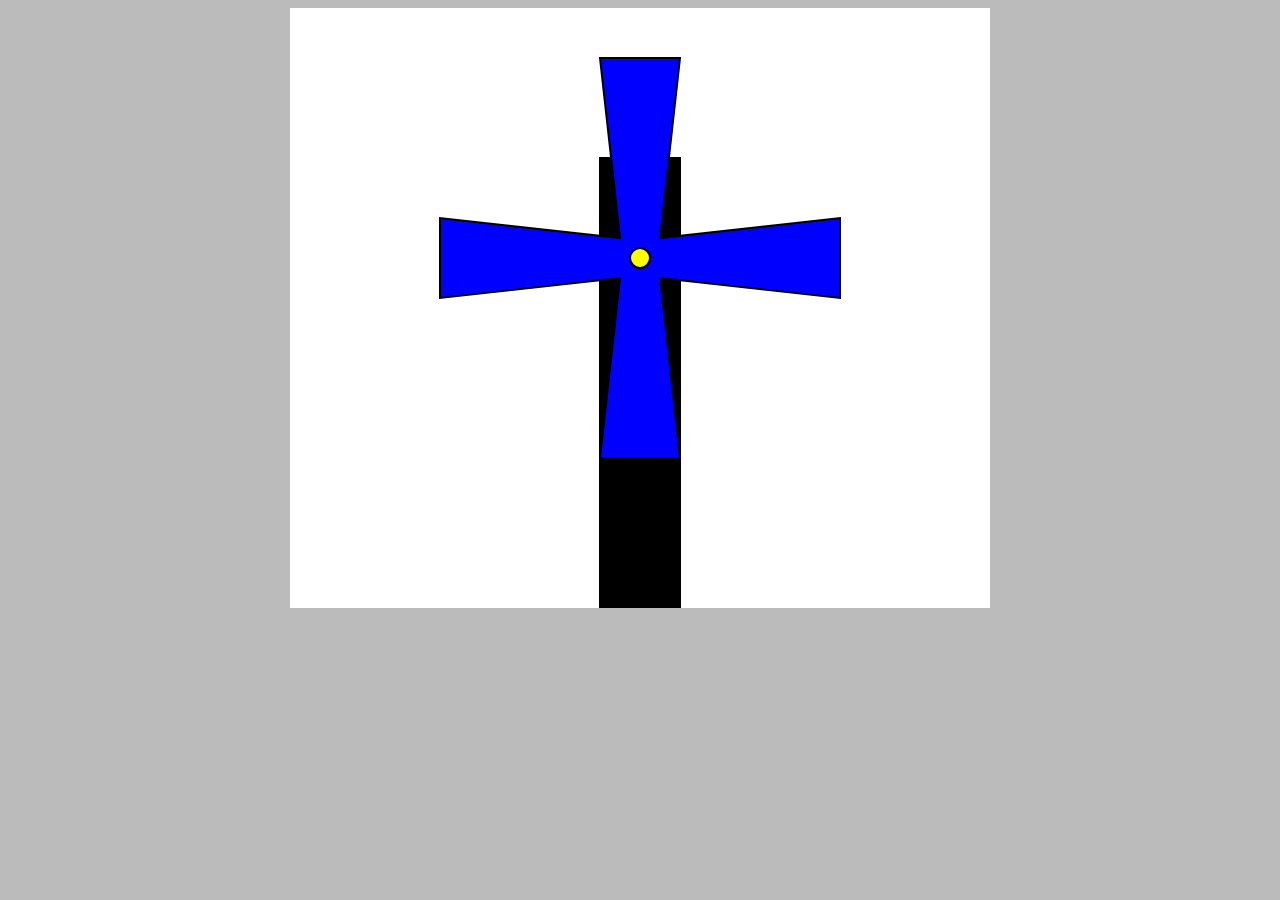
<file: index.html>
<!-- Ingal, Kelvin M. -->
<!doctype html>

	<head>
		<meta charset="utf-8">
		<title> </title>
		<link href="style.css" rel ="stylesheet" type="text/css">
	</head>
	<body>
		<center> <canvas id="canvas" width="700" height="600"> </center>
		<script src="barred.js"> </script>
		<script src="fan.js"> </script>
		<script>
			window.onload = function() {
				
				var canvas = document.getElementById("canvas");
				var context = canvas.getContext('2d');
				
				
				var vr = 0;
				var bar = new Bar();
				var fan = new Fan();
				
				window.addEventListener('keyup',function(event) {
					
					switch(event.keyCode) {
						
						case 37:
							vr = -0.02;
						break;
						case 39:
							vr = 0.02;
						break;
						case 40:
							vr = 0;
						break;
					}
					
				},false);

				bar.x = canvas.width/2;
				bar.y = canvas.height/2;
				fan.x = canvas.width/2;
				fan.y = canvas.height/2-50;
				
				bar.draw(context);	
				fan.draw(context);
			
				(function drawFrame() {
					window.requestAnimationFrame(drawFrame, canvas);
					context.clearRect(0,0,canvas.width, canvas.height);
					
					fan.rotation += vr;
					bar.draw(context);	
					fan.draw(context);
				}()); 
			};
		</script>
	</body>
</html>
</file>
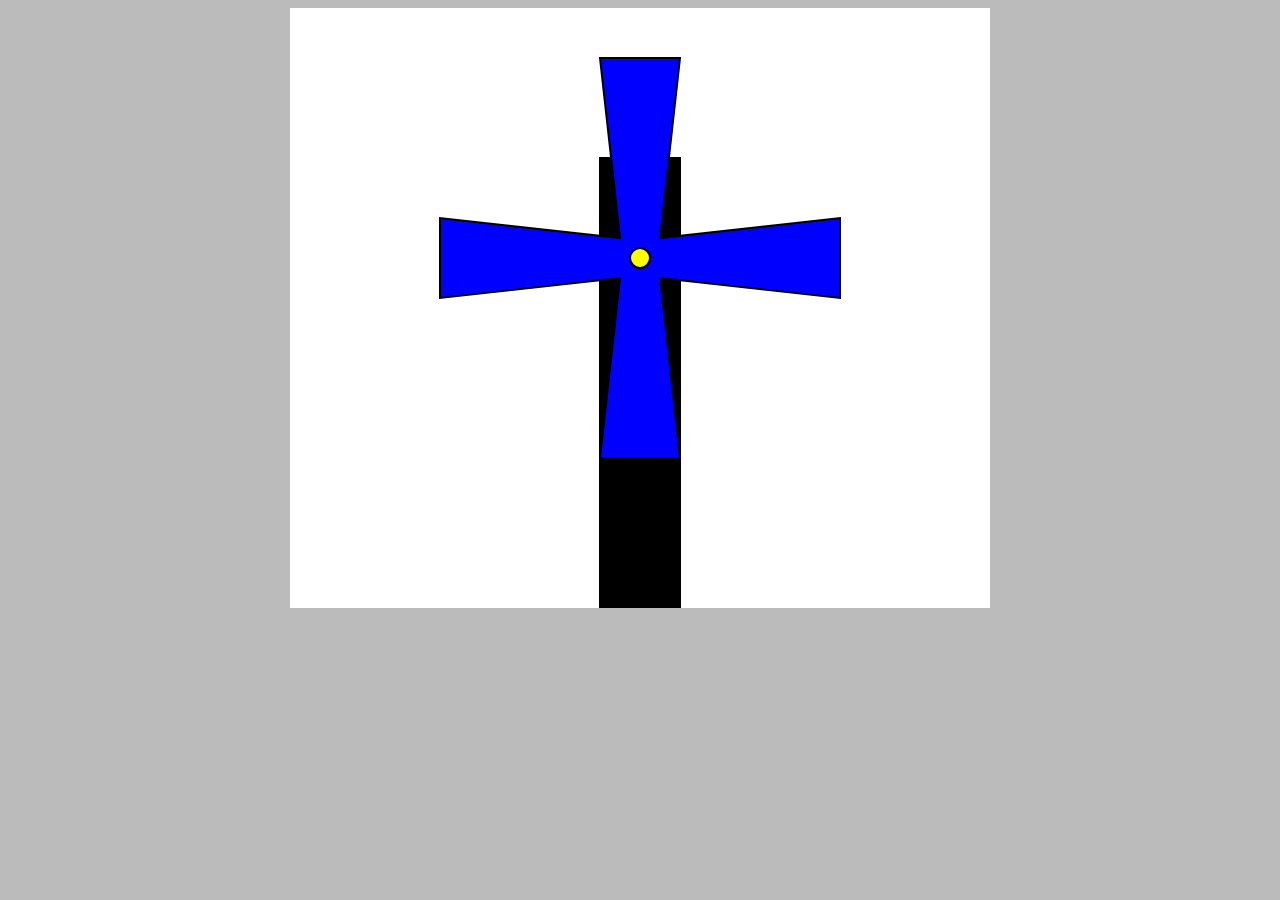
<file: whirlwind.html>
<!-- Ingal, Kelvin M. -->
<!doctype html>

	<head>
		<meta charset="utf-8">
		<title> </title>
		<link href="style.css" rel ="stylesheet" type="text/css">
	</head>
	<body>
		<center> <canvas id="canvas" width="700" height="600"> </center>
		<script src="barred.js"> </script>
		<script src="fan.js"> </script>
		<script>
			window.onload = function() {
				
				var canvas = document.getElementById("canvas");
				var context = canvas.getContext('2d');
				
				
				var vr = 0;
				var bar = new Bar();
				var fan = new Fan();
				
				window.addEventListener('keyup',function(event) {
					
					switch(event.keyCode) {
						
						case 37:
							vr = -0.02;
						break;
						case 39:
							vr = 0.02;
						break;
						case 40:
							vr = 0;
						break;
					}
					
				},false);

				bar.x = canvas.width/2;
				bar.y = canvas.height/2;
				fan.x = canvas.width/2;
				fan.y = canvas.height/2-50;
				
				bar.draw(context);	
				fan.draw(context);
			
				(function drawFrame() {
					window.requestAnimationFrame(drawFrame, canvas);
					context.clearRect(0,0,canvas.width, canvas.height);
					
					fan.rotation += vr;
					bar.draw(context);	
					fan.draw(context);
				}()); 
			};
		</script>
	</body>
</html>
</file>
<file: style.css>
body {
background-color: #bbb;
}
#canvas {
background-color: #fff;
}
</file>
